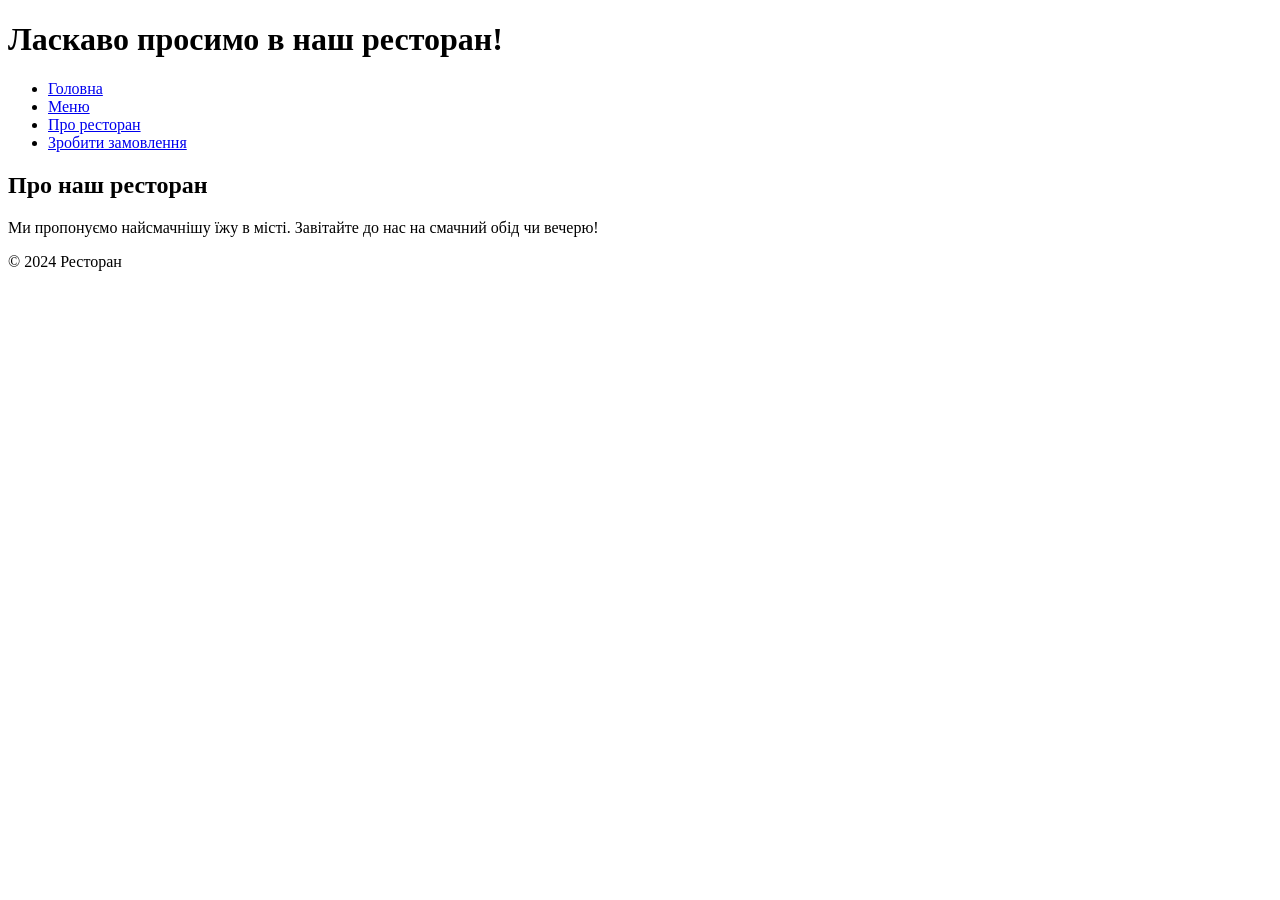
<file: myproject/public/index.html>
<!DOCTYPE html>
<html lang="en">
<head>
    <meta charset="UTF-8">
    <meta name="viewport" content="width=device-width, initial-scale=1.0">
    <title>Ресторан</title>
</head>
<body>
    <header>
        <h1>Ласкаво просимо в наш ресторан!</h1>
        <nav>
            <ul>
                <li><a href="/">Головна</a></li>
                <li><a href="/menu">Меню</a></li>
                <li><a href="/about">Про ресторан</a></li>
                <li><a href="/order">Зробити замовлення</a></li>
            </ul>
        </nav>
    </header>
    
    <section>
        <h2>Про наш ресторан</h2>
        <p>Ми пропонуємо найсмачнішу їжу в місті. Завітайте до нас на смачний обід чи вечерю!</p>
    </section>

    <footer>
        <p>&copy; 2024 Ресторан</p>
    </footer>
</body>
</html>
</file>
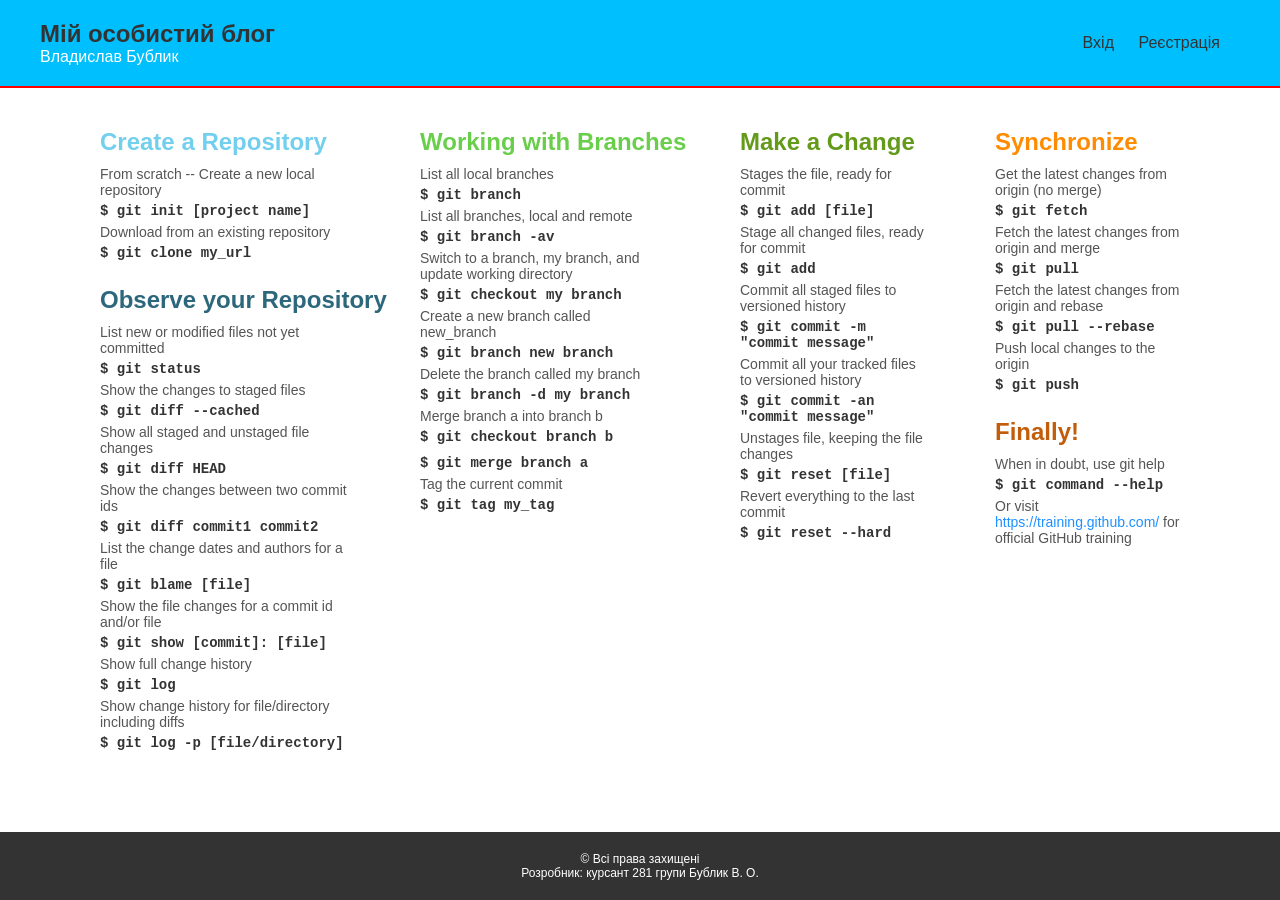
<file: git_commands.html>
<!DOCTYPE html>
<html lang="uk">
<head>
  <meta charset="UTF-8">
  <meta name="viewport" content="width=device-width, initial-scale=1.0">
  <title>Мій особистий блог</title>
  <link rel="stylesheet" href="css/styles.css">
</head>
<body>

  <header>
    <div class="header-content">
      <div>
        <div class="blog-name">Мій особистий блог</div>
        <div class="author-name">Владислав Бублик</div>
      </div>
      <div class="buttons">
        <a href="#">Вхід</a>
        <a href="KryvonosLab10-1.html">Реєстрація</a>
      </div>
    </div>
  </header>

  <div class="header-line"></div>

  <div class="content">
    <div class="column">
        <h2 class="header-lightblue">Create a Repository</h2>
        <p class="description">From scratch -- Create a new local repository</p>
        <code>$ git init [project name]</code>
        <p class="description">Download from an existing repository</p>
        <code>$ git clone my_url</code>
      
        <h2 class="header-darkblue no-wrap">Observe your Repository</h2>
        <p class="description">List new or modified files not yet committed</p>
        <code>$ git status</code>
        <p class="description">Show the changes to staged files</p>
        <code>$ git diff --cached</code>
        <p class="description">Show all staged and unstaged file changes</p>
        <code>$ git diff HEAD</code>
        <p class="description">Show the changes between two commit ids</p>
        <code>$ git diff commit1 commit2</code> 
        <p class="description">List the change dates and authors for a file</p>  
        <code>$ git blame [file]</code> 
        <p class="description">Show the file changes for a commit id and/or file</p>  
        <code>$ git show [commit]: [file]</code> 
        <p class="description">Show full change history</p>  
        <code>$ git log</code> 
        <p class="description">Show change history for file/directory including diffs</p>  
        <code>$ git log -p [file/directory]</code> 
      </div>
      
      <div class="column">
        <h2 class="header-lightgreen">Working with Branches</h2>
        <p class="description">List all local branches</p>
        <code>$ git branch</code>
        <p class="description">List all branches, local and remote</p>
        <code>$ git branch -av</code>
        <p class="description">Switch to a branch, my branch, and update working directory</p>
        <code>$ git checkout my branch</code>
        <p class="description">Create a new branch called new_branch</p>
        <code>$ git branch new branch</code>
        <p class="description">Delete the branch called my branch</p>
        <code>$ git branch -d my branch</code>
        <p class="description">Merge branch a into branch b</p>
        <code>$ git checkout branch b</code>
        <code>$ git merge branch a</code>
        <p class="description">Tag the current commit</p>
        <code>$ git tag my_tag</code>
      </div>

      <div class="column">
        <h2 class="header-darkgreen">Make a Change</h2>
        <p class="description">Stages the file, ready for commit</p>
        <code>$ git add [file]</code>
        <p class="description">Stage all changed files, ready for commit</p>
        <code>$ git add</code>
        <p class="description">Commit all staged files to versioned history</p>
        <code>$ git commit -m "commit message"</code>
        <p class="description">Commit all your tracked files to versioned history</p>
        <code>$ git commit -an "commit message"</code>
        <p class="description">Unstages file, keeping the file changes</p>
        <code>$ git reset [file]</code>
        <p class="description">Revert everything to the last commit</p>
        <code>$ git reset --hard</code>
      </div>
      
      <div class="column">
        <h2 class="header-orange">Synchronize</h2>
        <p class="description">Get the latest changes from origin (no merge)</p>
        <code>$ git fetch</code>
        <p class="description">Fetch the latest changes from origin and merge</p>
        <code>$ git pull</code>
        <p class="description">Fetch the latest changes from origin and rebase</p>
        <code>$ git pull --rebase</code>
        <p class="description">Push local changes to the origin</p>
        <code>$ git push</code>
    
        <h2 class="header-orange-dark">Finally!</h2>
        <p class="description">When in doubt, use git help</p>
        <code>$ git command --help</code>
        <p class="description">Or visit <a href="https://training.github.com/" target="_blank">https://training.github.com/</a> for official GitHub training</p>

      </div>

  </div>

  <footer>
    <div class="footer-content">
      <p>© Всі права захищені</p>
      <p>Розробник: курсант 281 групи Бублик В. О.</p>
    </div>
  </footer>

</body>
</html>
</file>
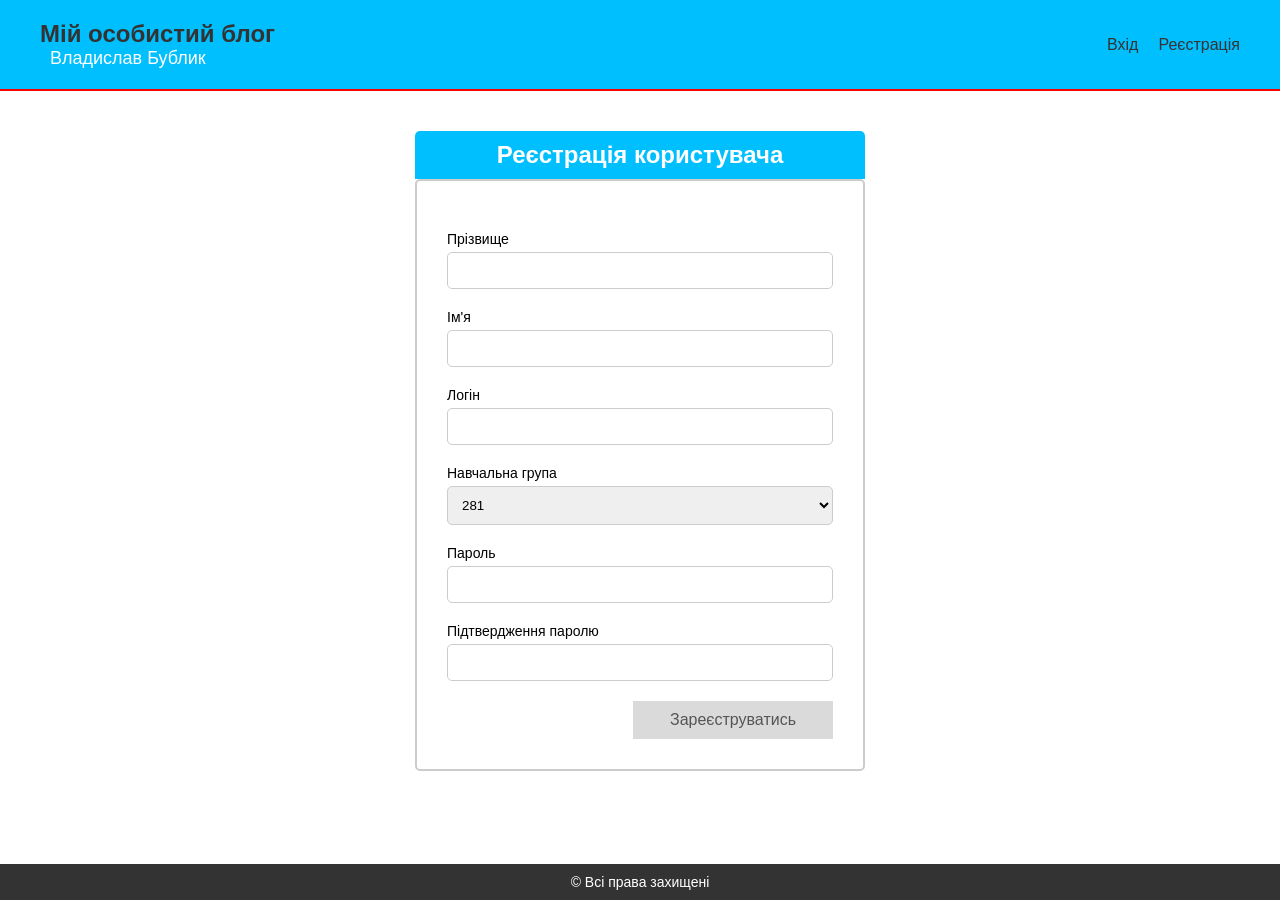
<file: register.html>
<!DOCTYPE html>
<html lang="uk">
<head>
  <meta charset="UTF-8">
  <meta name="viewport" content="width=device-width, initial-scale=1.0">
  <title>Мій особистий блог</title>
  <link rel="stylesheet" href="css/style.css">
</head>
<body>

  <header>
    <div class="header-content">
      <div>
        <div class="blog-name">Мій особистий блог</div>
        <div class="author-name">Владислав Бублик</div>
      </div>
      <div class="buttons">
        <a href="#">Вхід</a>
        <a href="KryvonosLab10-1.html">Реєстрація</a>
      </div>
    </div>
  </header>

  <div class="header-line"></div>

  <div class="registration-title">
    <h2>Реєстрація користувача</h2>
  </div>


  <div class="registration-form"> <form action="#">
      <label for="surname">Прізвище</label>
      <input type="text" id="surname" name="surname">

      <label for="name">Ім'я</label>
      <input type="text" id="name" name="name">

      <label for="login">Логін</label>
      <input type="text" id="login" name="login">

      <label for="group">Навчальна група</label>
      <select id="group" name="group">
        <option value="group1">281</option>
        <option value="group2">282</option>
        <option value="group3">283</option>
      </select>

      <label for="password">Пароль</label>
      <input type="password" id="password" name="password">

      <label for="confirm-password">Підтвердження паролю</label>
      <input type="password" id="confirm-password" name="confirm-password">

      <button type="submit" class="register-btn">Зареєструватись</button>

    </form></div>
   
  <footer>
    <div class="footer-content">
      <p>© Всі права захищені</p>
    </div>
  </footer>

</body>
</html>
</file>
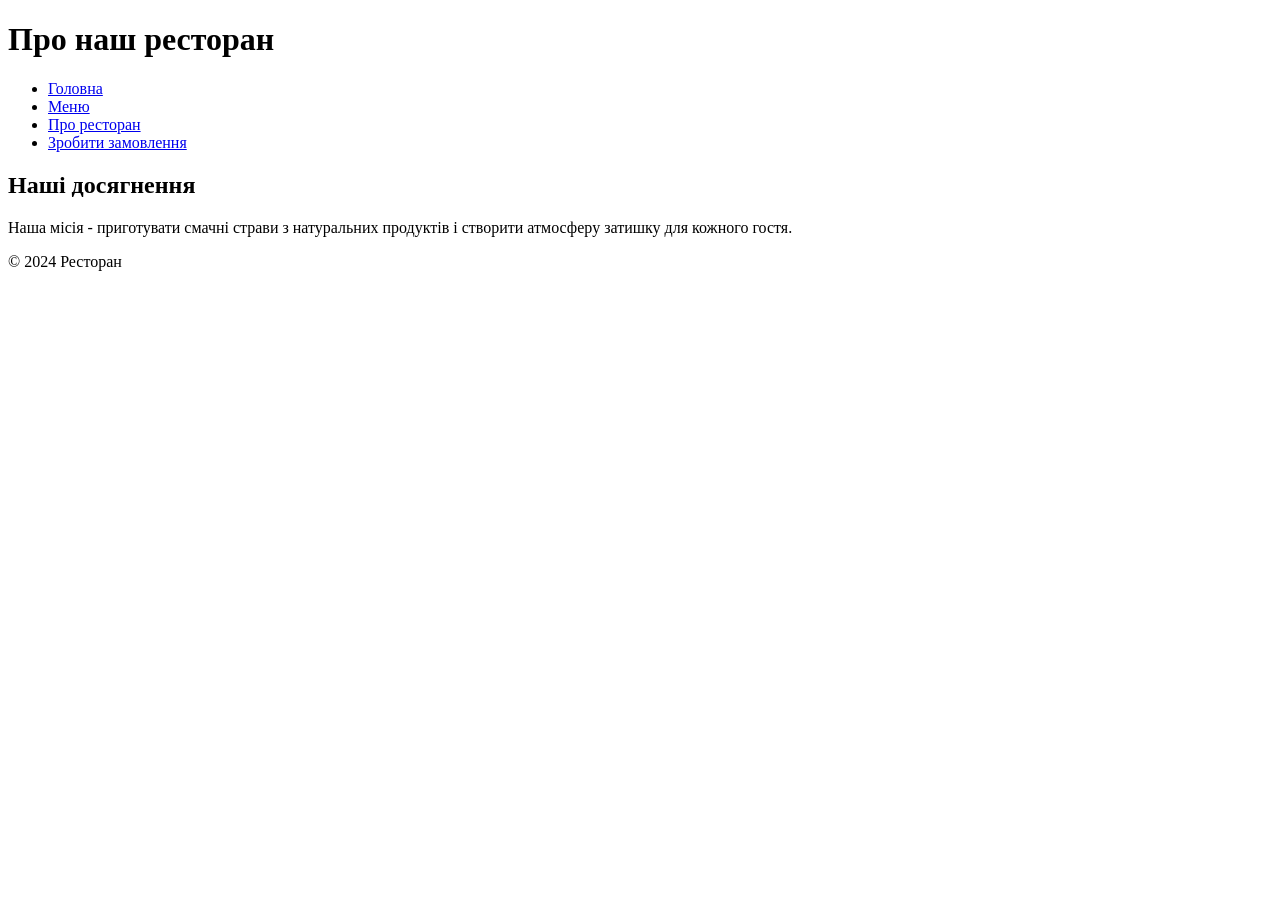
<file: myproject/public/about.html>
<!DOCTYPE html>
<html lang="en">
<head>
    <meta charset="UTF-8">
    <meta name="viewport" content="width=device-width, initial-scale=1.0">
    <title>Про ресторан</title>
</head>
<body>
    <header>
        <h1>Про наш ресторан</h1>
        <nav>
            <ul>
                <li><a href="/">Головна</a></li>
                <li><a href="/menu">Меню</a></li>
                <li><a href="/about">Про ресторан</a></li>
                <li><a href="/order">Зробити замовлення</a></li>
            </ul>
        </nav>
    </header>

    <section>
        <h2>Наші досягнення</h2>
        <p>Наша місія - приготувати смачні страви з натуральних продуктів і створити атмосферу затишку для кожного гостя.</p>
    </section>

    <footer>
        <p>&copy; 2024 Ресторан</p>
    </footer>
</body>
</html>
</file>
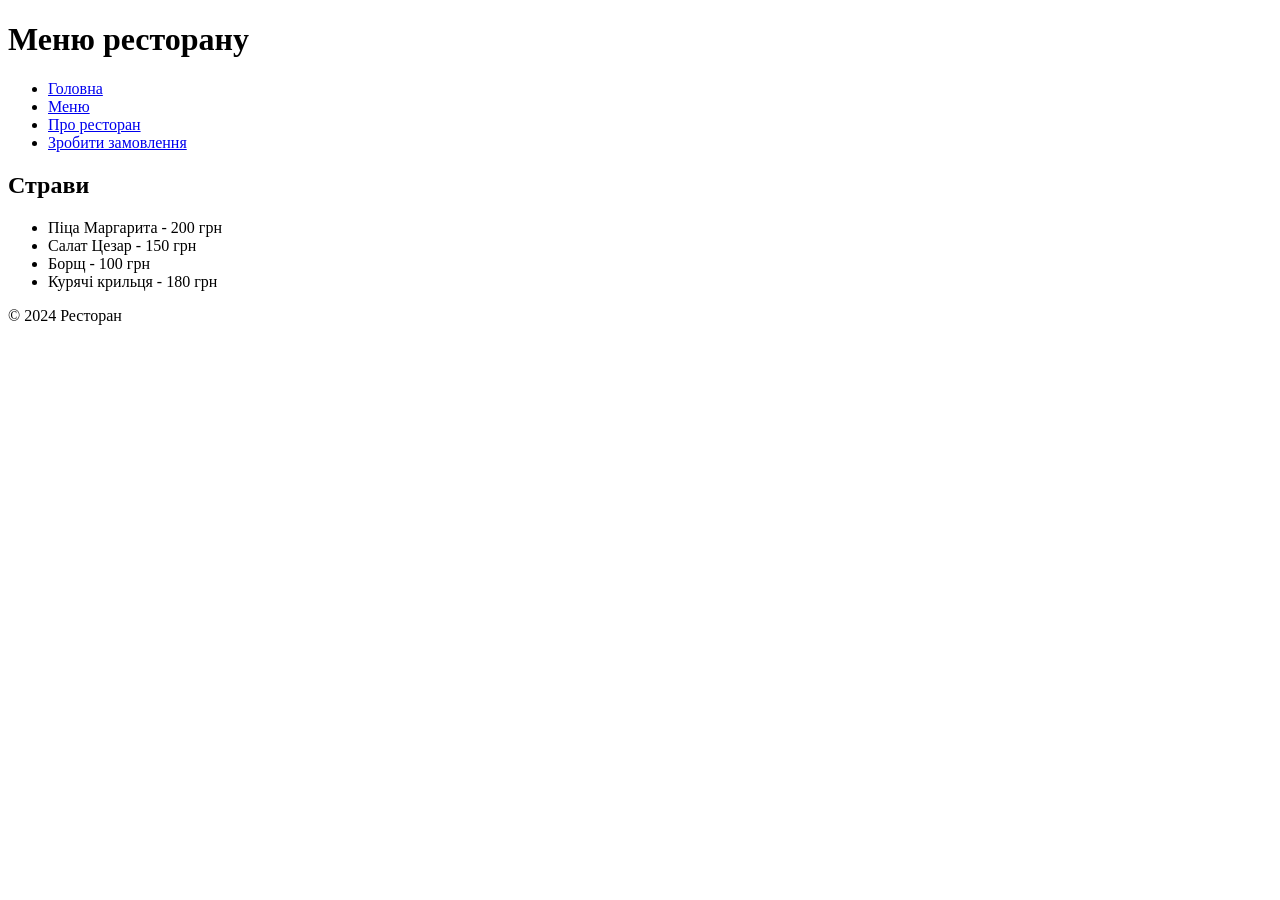
<file: myproject/public/menu.html>
<!DOCTYPE html>
<html lang="en">
<head>
    <meta charset="UTF-8">
    <meta name="viewport" content="width=device-width, initial-scale=1.0">
    <title>Меню</title>
</head>
<body>
    <header>
        <h1>Меню ресторану</h1>
        <nav>
            <ul>
                <li><a href="/">Головна</a></li>
                <li><a href="/menu">Меню</a></li>
                <li><a href="/about">Про ресторан</a></li>
                <li><a href="/order">Зробити замовлення</a></li>
            </ul>
        </nav>
    </header>

    <section>
        <h2>Страви</h2>
        <ul>
            <li>Піца Маргарита - 200 грн</li>
            <li>Салат Цезар - 150 грн</li>
            <li>Борщ - 100 грн</li>
            <li>Курячі крильця - 180 грн</li>
        </ul>
    </section>

    <footer>
        <p>&copy; 2024 Ресторан</p>
    </footer>
</body>
</html>
</file>
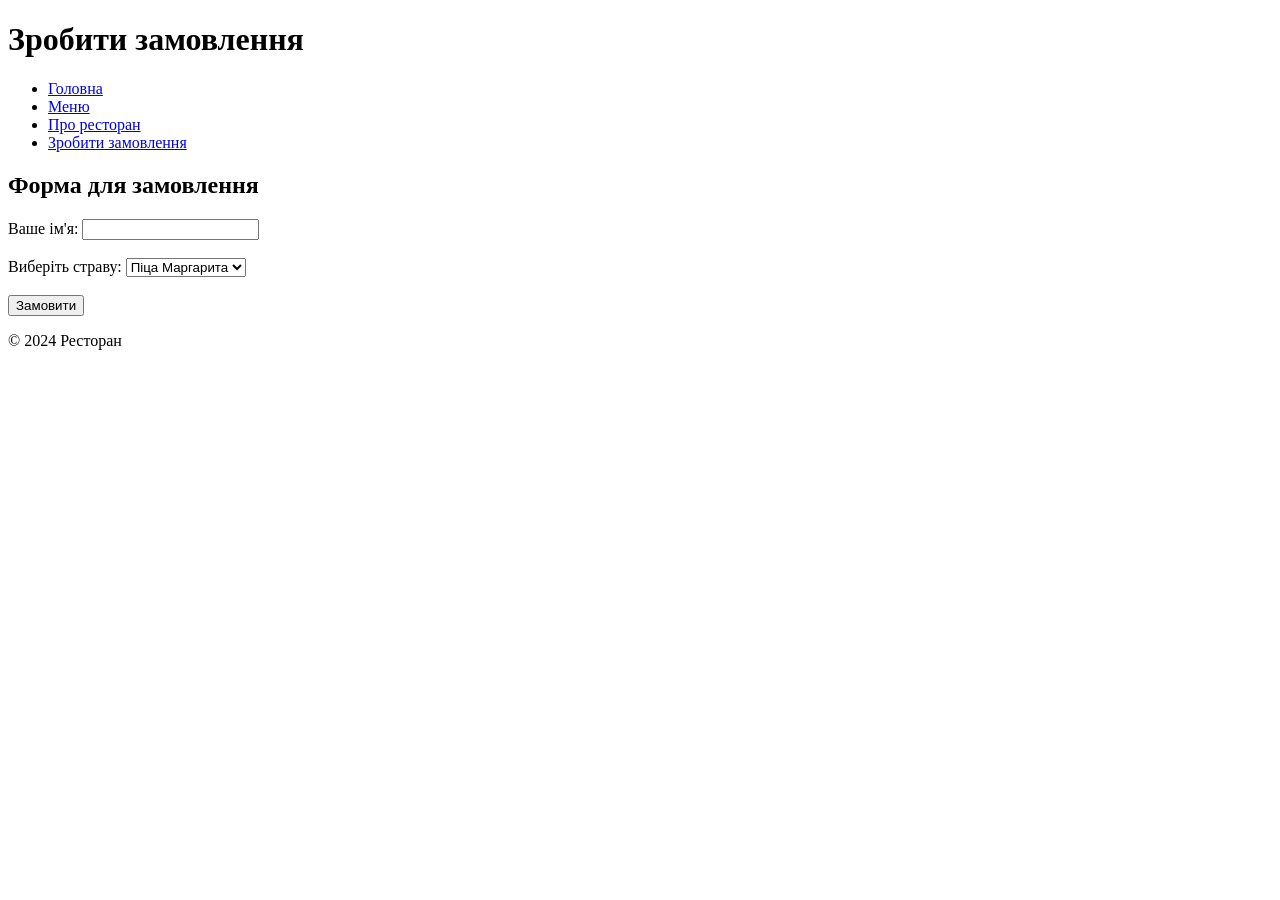
<file: myproject/public/order.html>
<!DOCTYPE html>
<html lang="en">
<head>
    <meta charset="UTF-8">
    <meta name="viewport" content="width=device-width, initial-scale=1.0">
    <title>Замовлення</title>
</head>
<body>
    <header>
        <h1>Зробити замовлення</h1>
        <nav>
            <ul>
                <li><a href="/">Головна</a></li>
                <li><a href="/menu">Меню</a></li>
                <li><a href="/about">Про ресторан</a></li>
                <li><a href="/order">Зробити замовлення</a></li>
            </ul>
        </nav>
    </header>

    <section>
        <h2>Форма для замовлення</h2>
        <form action="/submit-order" method="POST">
            <label for="name">Ваше ім'я:</label>
            <input type="text" id="name" name="name" required><br><br>

            <label for="order">Виберіть страву:</label>
            <select id="order" name="order" required>
                <option value="pizza">Піца Маргарита</option>
                <option value="salad">Салат Цезар</option>
                <option value="soup">Борщ</option>
                <option value="wings">Курячі крильця</option>
            </select><br><br>

            <button type="submit">Замовити</button>
        </form>
    </section>

    <footer>
        <p>&copy; 2024 Ресторан</p>
    </footer>
</body>
</html>
</file>
<file: css/styles.css>
body {
  margin: 0;
  font-family: Arial, sans-serif;
  color: #333;
}

header {
  background-color: #00BFFF;
  padding: 20px 0;
  color: white;
  width: 100%;
}

.header-content {
  display: flex;
  justify-content: space-between;
  align-items: center;
  max-width: 1200px;
  margin: 0 auto;
}

.header-content .blog-name {
  font-size: 24px;
  font-weight: bold;
  color: #333333;
}

.buttons a {
  text-decoration: none;
  color: #333;
  font-size: 16px;
  margin-right: 20px;
}

.header-content .buttons a:hover {
  color: #555555;
}

.header-line {
  border-top: 2px solid red;
  width: 100%;
}

.content {
  display: flex;
  gap: 70px;
  padding: 20px 100px;
}

.column {
  flex: 1;
  max-width: 250px;
  margin-bottom: 20px;
}

.header-lightblue {
  font-size: 24px;
  color: #72cfee;
  margin-bottom: 10px;
}

.header-darkblue {
  font-size: 24px;
  color: #2c677b;
  margin-bottom: 10px;
  white-space: nowrap;
}

.description {
  font-size: 14px;
  color: #555;
  margin: 0 0;
}

code {
  display: block;
  font-family: "Courier New", Courier, monospace;
  font-size: 14px;
  font-weight: bold;
  color: #333;
  padding: 5px 0;
}

.header-lightgreen {
  font-size: 24px;
  color: #69cf4a;
  margin-bottom: 10px;
  white-space: nowrap;
}

.header-darkgreen {
  font-size: 24px;
  color: #649a1a;
  margin-bottom: 10px;
  white-space: nowrap;
}

.header-orange {
  font-size: 24px;
  color: #ff8c00;
  margin-bottom: 10px;
  white-space: nowrap;
}

.header-orange-dark {
  font-size: 24px;
  color: #c25e0b;
  margin-bottom: 10px;
  white-space: nowrap;
}

a {
  text-decoration: none;
  color: #1E90FF;
}

footer {
  background-color: #333333;
  padding: 20px 0;
  position: fixed;
  bottom: 0;
  width: 100%;
}

.footer-content {
  text-align: center;
}

.footer-content p {
  color: white;
  font-size: 12px;
  margin: 0;
}
</file>
<file: css/style.css>
/* Загальний стиль для головного меню */
* {
  margin: 0;
  padding: 0;
  box-sizing: border-box;
  font-family: Arial, sans-serif;
}

header {
  background-color: #00BFFF; /* Яскраво блакитний колір */
  padding: 20px 0;
  color: white;
  width: 100%;
}

.header-content {
  display: flex;
  justify-content: space-between;
  align-items: center;
  max-width: 1200px;
  margin: 0 auto;
}

.header-content .blog-name {
  font-size: 24px;
  font-weight: bold;
  color: #333333;
}

.header-content .author-name {
  font-size: 18px;
  color: white;
  margin-left: 10px;
}

.header-content .buttons {
  display: flex;
  gap: 20px;
}

.header-content .buttons a {
  text-decoration: none;
  color: #333333;
  font-size: 16px;
}

.header-content .buttons a:hover {
  color: #555555;
}

.header-line {
  margin-top: 0;
  border-top: 2px solid red;
  width: 100%;
}

/* Блок заголовка "Реєстрація користувача" */
.registration-title {
  background-color: #00BFFF; /* Блакитний фон */
  color: white; /* Білий колір тексту */
  text-align: center;
  font-weight: bold;
  padding: 10px;
  margin: 40px auto auto auto; /* Центруємо блок */
  max-width: 450px; /* Така ж ширина, як у форми */
  box-sizing: border-box; /* Враховуємо padding при визначенні ширини */
  border-radius: 5px 5px 0 0; /* Округлені верхні кути */
}

/* Стилі для бланку реєстрації */
.registration-form {
  background-color: white;
  max-width: 450px;
  margin: 0 auto; /* Центруємо форму */
  padding: 30px;
  border-radius: 5px;
  border: 2px solid #ccc; /* Товстіший контур для блоку */
  box-sizing: border-box; /* Враховуємо padding при визначенні ширини */
}

.registration-form label {
  display: block;
  margin-bottom: 5px;
  font-size: 14px;
}

.registration-form input,
.registration-form select {
  width: 100%;
  padding: 10px;
  margin-bottom: 20px;
  border: 1px solid #ccc;
  border-radius: 5px;
}

.registration-form button {
    width: 200px; /* Зменшена ширина кнопки */
    padding: 10px 0; /* Відступи лише зверху та знизу */
    background-color: #dadada; /* Світло-сірий колір кнопки */
    border: none;
    color: #555555; /* Колір тексту на кнопці */
    font-size: 16px;
    margin-left: auto; /* Розміщення кнопки праворуч */
    display: block;
  }
  

.registration-form button:hover {
  background-color: #f0f0f0; /* Зміна кольору на кнопці при наведенні */
}

/* Додавання відступу між заголовком і полями */
.registration-form label:first-of-type {
  margin-top: 20px; /* Відступ після блакитного прямокутника */
}

/* Сірий блок з текстом внизу */
footer {
  background-color: #333333; /* Темно-сірий колір фону */
  padding: 10px 0;
  position: fixed;
  bottom: 0;
  width: 100%;
}

.footer-content {
  text-align: center;
}

.footer-content p {
  color: white; /* Білий текст */
  font-size: 14px;
  margin: 0;
}
</file>
